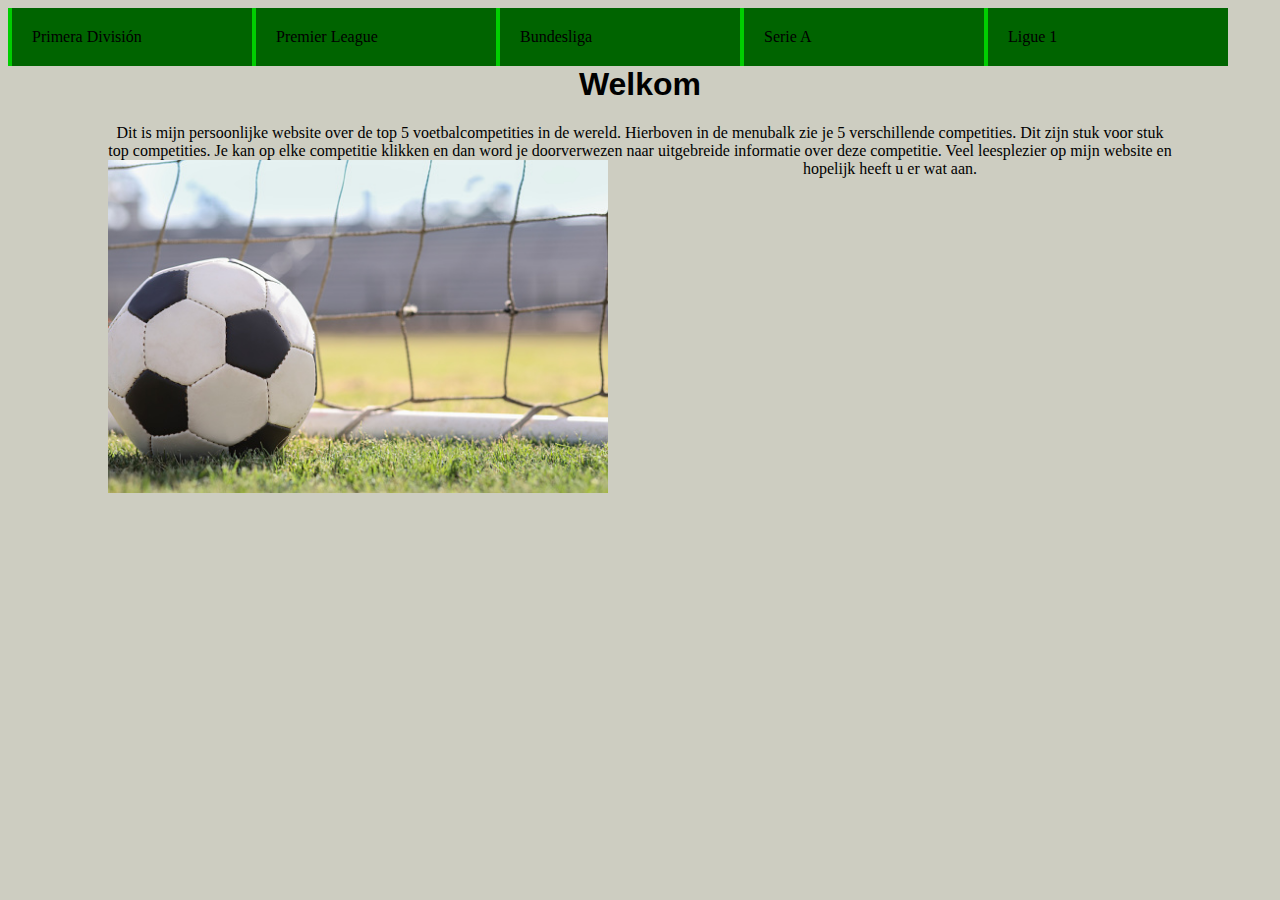
<file: index.html>
<html> 
<head>
<style>
  
body {
  background:	#CDCDC1;
}

h1 {
  color: black;
  font-size: 50xp;
  text-align: center;
  font-family: arial;
  margin-left: 350px;
  margin-right: 350px;
}

p {
  text-align: center;
  color: black;
  margin-left: 100px;
  margin-right: 100px;
  margin-bottom: 100px;
} 

ul {
  margin: opx;
  padding: 0px;
  list-style-type: none;
}

li a {
  width: 200px;
  heigt: 18px;
  background-color: #006400;
  padding: 20px;
  border-left:solid 4px #00CD00;
  color: black;
  text-decoration: none;
  display: inline-block;
  float: left;
  margin-top: 0px;
}
 
li a:hover {
   color: white;
   border-left: 4px #F2E4C9;
   background-color: #00CD00;
}
     
</style>
</head>
<body>
  
<ul>
  <li><a href="1e vakje.html">Primera División</a></li>
  <li><a href="2e vakje.html">Premier League</a></li>
  <li><a href="3e vakje.html">Bundesliga</a></li>
  <li><a href="4e vakje.html">Serie A</a></li>
  <li><a href="5e vakje.html">Ligue 1</a></li>
</ul> 

<h1>Welkom</h1>
<p>Dit is mijn persoonlijke website over de top 5 voetbalcompetities in de wereld. Hierboven in de menubalk zie je 5 verschillende competities. Dit zijn stuk voor stuk top competities. Je kan op elke competitie klikken en dan word je doorverwezen naar uitgebreide informatie over deze competitie. Veel leesplezier op mijn website en hopelijk heeft u er wat aan.
<img src="voetbal.jpg" style="float: left" width="500px">

</body>
<html>
</file>
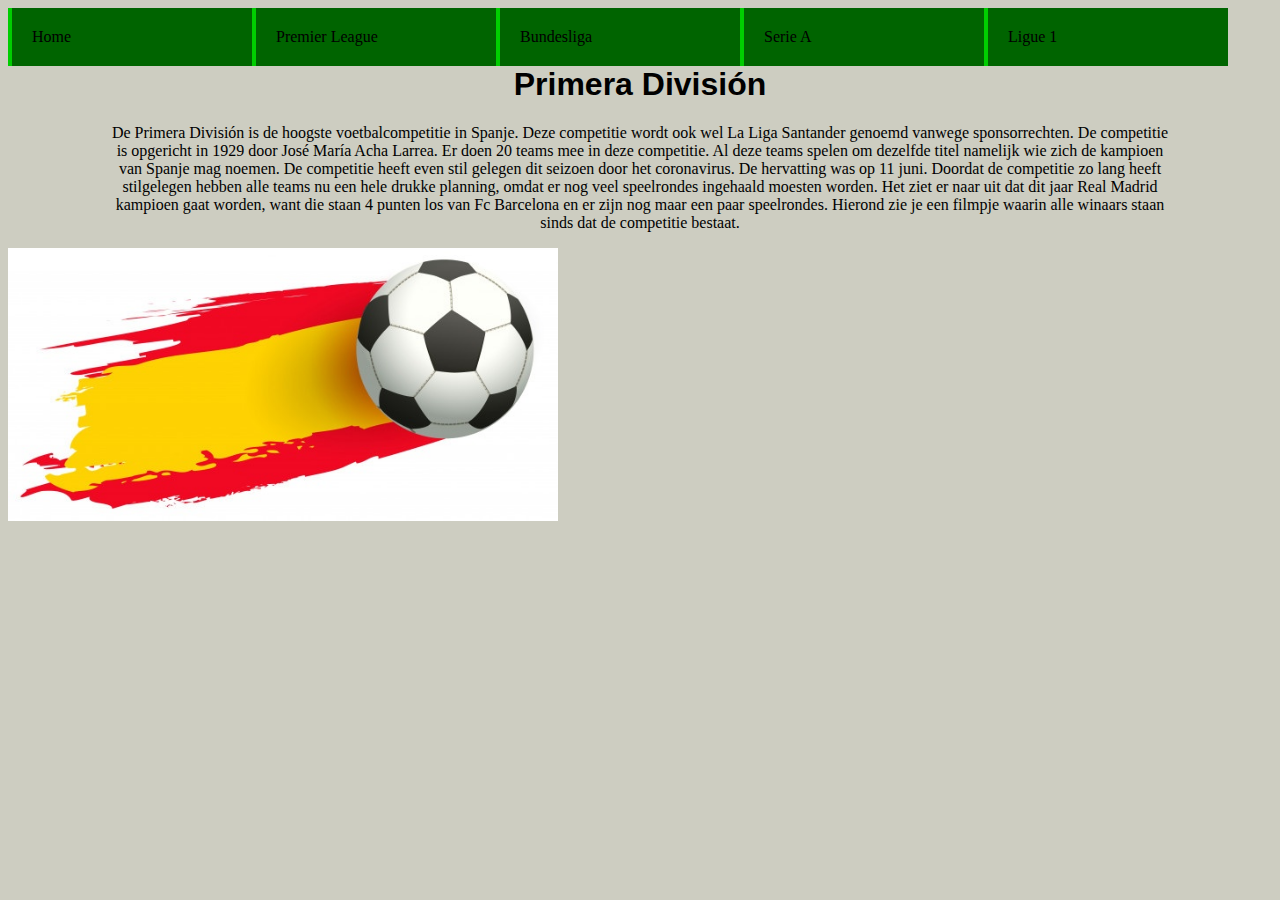
<file: 1e vakje.html>
<html> 
<head>
<style>
  
body {
  background: #CDCDC1;
 } 
 
h1 { 
  color: black; 
  font-size: 50xp;
  text-align: center;
  font-family: arial; 
  margin-left: 350px;
  margin-right: 350px;
}

p {
  text-align: center;
  color: black;
  margin-left: 100px;
  margin-right: 100px;
} 
  
ul {
  margin: opx;
  padding: 0px; 
  list-style-type: none;
}
  
li a {
  width: 200px;
  heigt: 18px;
  background-color: #006400;
  padding: 20px;
  border-left:solid 4px #00CD00;
  color: black;
  text-decoration: none;
  display: inline-block;
  float: left;
  margin-top: 0px;
}

li a:hover {
  color: white;
  border-left: 4px #F2E4C9;
  background-color: #00CD00;
 {
  
</style>
</head> 
<body>
 
<ul>
   <li><a href="index.html">Home</a></li>
   <li><a href="2e vakje.html">Premier League</a></li>
   <li><a href="3e vakje.html">Bundesliga</a></li>
   <li><a href="4e vakje.html">Serie A</a></li>
   <li><a href="5e vakje.html">Ligue 1</a></li>
</ul> 
 
 <h1> Primera División </h1>
 <p> De Primera División is de hoogste voetbalcompetitie in Spanje. Deze competitie wordt ook wel La Liga Santander genoemd vanwege sponsorrechten. De competitie is opgericht in 1929 door José María Acha Larrea. Er doen 20 teams mee in deze competitie. Al deze teams spelen om dezelfde titel namelijk wie zich de kampioen van Spanje mag noemen. De competitie heeft even stil gelegen dit seizoen door het coronavirus. De hervatting was op 11 juni. Doordat de competitie zo lang heeft stilgelegen hebben alle teams nu een hele drukke planning, omdat er nog veel speelrondes ingehaald moesten worden. Het ziet er naar uit dat dit jaar Real Madrid kampioen gaat worden, want die staan 4 punten los van Fc Barcelona en er zijn nog maar een paar speelrondes. Hierond zie je een filmpje waarin alle winaars staan sinds dat de competitie bestaat. </p>
 <img src="spaanse competitie.jpg" width="550">
 <iframe width="653" height="272" src="https://www.youtube.com/embed/bk4Q05ccERQ" frameborder="0" allow="accelerometer; autoplay; encrypted-media; gyroscope; picture-in-picture" allowfullscreen></iframe>
</body>
</html>
</file>
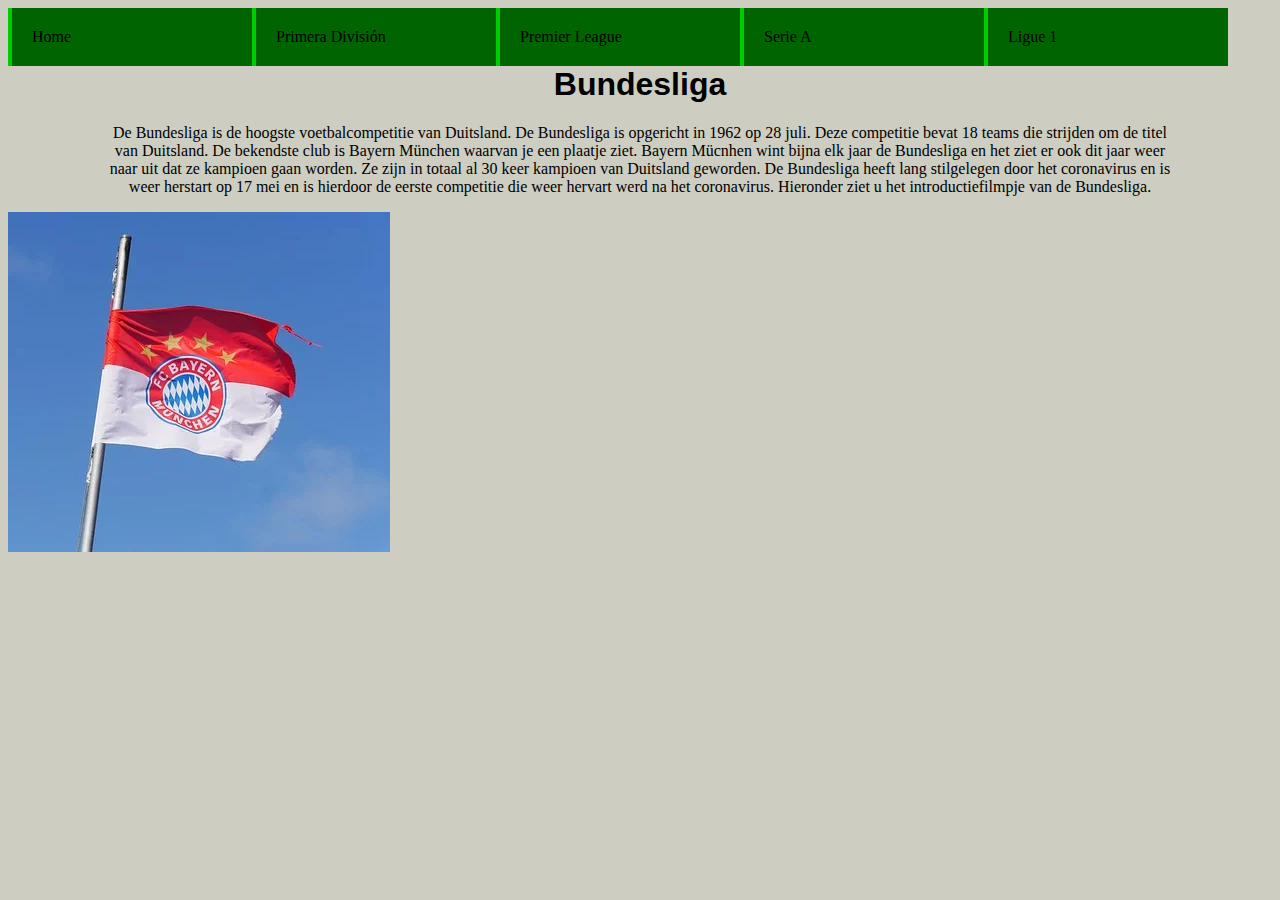
<file: 3e vakje.html>
<html> 
<head>
 <style>
  
body {
  background: #CDCDC1;
}
   
h1 { 
  color: black; 
  font-size: 50xp;
  text-align: center;
  font-family: arial; 
  margin-left: 350px;
  margin-right: 350px;
}
 
p { 
  text-align: center;
  color: black;
  margin-left: 100px;
  margin-right: 100px;
}  

ul {
  margin: opx;
  padding: 0px; 
  list-style-type: none;
}
  
li a {
  width: 200px;
  heigt: 18px;
  background-color: #006400;
  padding: 20px;
  border-left:solid 4px #00CD00;
  color: black;
  text-decoration: none;
  display: inline-block;
  float: left;
  margin-top: 0px;
}

li a:hover {
  color: white;
  border-left: 4px #F2E4C9;
  background-color: #00CD00;
{
  
</style>
</head>
<body>
  
<ul>
  <li><a href="index.html">Home</a></li>
  <li><a href="1e vakje.html">Primera División</a></li>
  <li><a href="2e vakje.html">Premier League</a></li>
  <li><a href="4e vakje.html">Serie A</a></li>
  <li><a href="5e vakje.html">Ligue 1</a></li>
</ul> 
 <h1> Bundesliga </h1> 
 <p> De Bundesliga is de hoogste voetbalcompetitie van Duitsland. De Bundesliga is opgericht in 1962 op 28 juli. Deze competitie bevat 18 teams die strijden om de titel van Duitsland. De bekendste club is Bayern München waarvan je een plaatje ziet. Bayern Mücnhen wint bijna elk jaar de Bundesliga en het ziet er ook dit jaar weer naar uit dat ze kampioen gaan worden. Ze zijn in totaal al 30 keer kampioen van Duitsland geworden. De Bundesliga heeft lang stilgelegen door het coronavirus en is weer herstart op 17 mei en is hierdoor de eerste competitie die weer hervart werd na het coronavirus. Hieronder ziet u het introductiefilmpje van de Bundesliga. </p>
 <img src="bayern munchen.webp">
 <iframe width="424" height="338" src="https://www.youtube.com/embed/wfjVvzckc54" frameborder="0" allow="accelerometer; autoplay; encrypted-media; gyroscope; picture-in-picture" allowfullscreen></iframe>
</body>
<html>
</file>
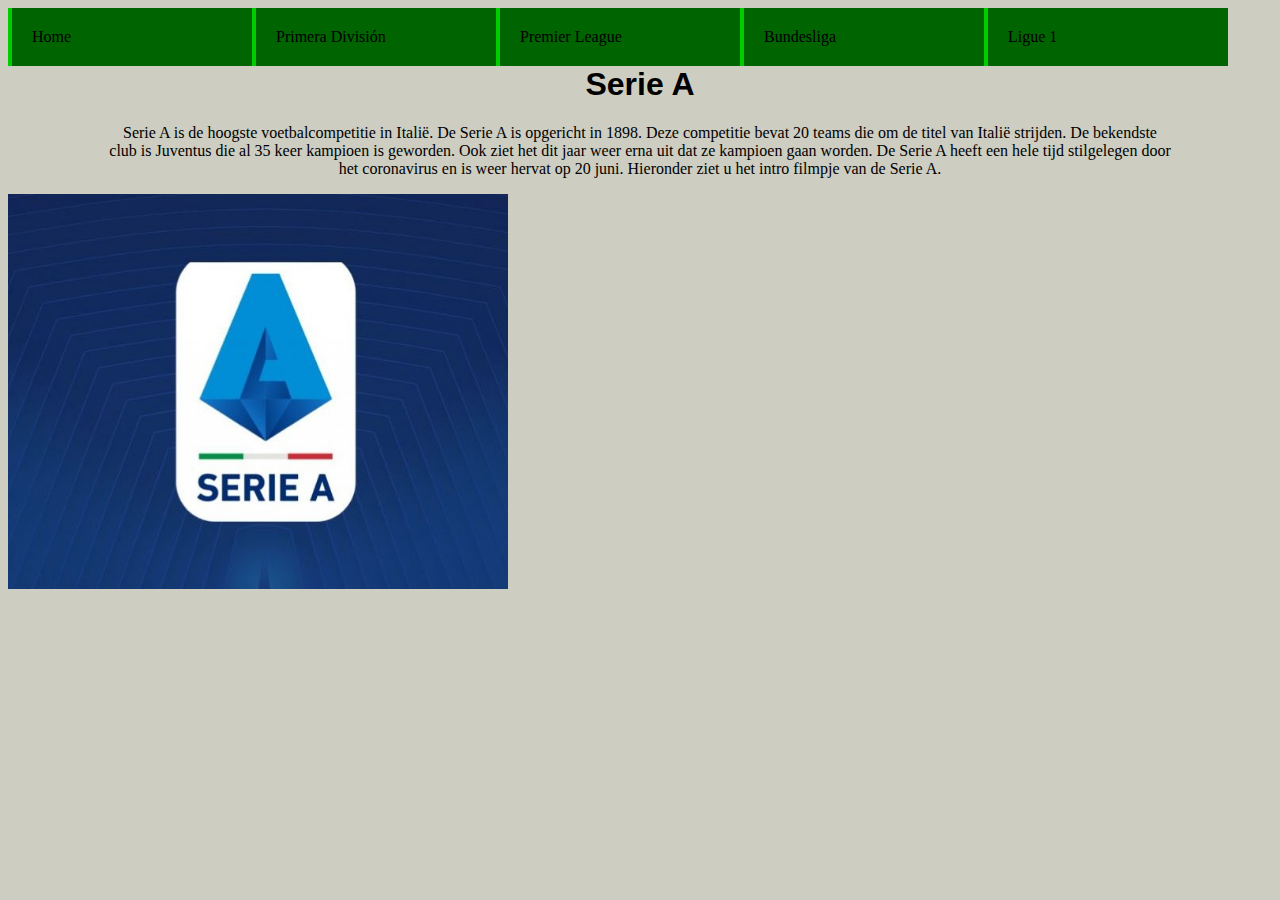
<file: 4e vakje.html>
<html> 
<head>
<style>
  
body {
  background: #CDCDC1;
}
   
h1 { 
  color: black; 
  font-size: 50xp;
  text-align: center;
  font-family: arial; 
  margin-left: 350px;
  margin-right: 350px;
}
 
p { 
  text-align: center;
  color: black;
  margin-left: 100px;
  margin-right: 100px;
}  

ul {
  margin: opx;
  padding: 0px; 
  list-style-type: none;
}
  
li a {
  width: 200px;
  heigt: 18px;
  background-color: #006400;
  padding: 20px;
  border-left:solid 4px #00CD00;
  color: black;
  text-decoration: none;
  display: inline-block;
  float: left;
  margin-top: 0px;
}
 
li a:hover {
  color: white;
  border-left: 4px #F2E4C9;
  background-color: #00CD00;
{

</style>
</head>
<body>
 
<ul>
  <li><a href="index.html">Home</a></li>
  <li><a href="1e vakje.html">Primera División</a></li>
  <li><a href="2e vakje.html">Premier League</a></li>
  <li><a href="3e vakje.html">Bundesliga</a></li>
  <li><a href="5e vakje.html">Ligue 1</a></li>
</ul> 
  <h1> Serie A </h1>
  <p> Serie A is de hoogste voetbalcompetitie in Italië. De Serie A is opgericht in 1898. Deze competitie bevat 20 teams die om de titel van Italië strijden. De bekendste club is Juventus die al 35 keer kampioen is geworden. Ook ziet het dit jaar weer erna uit dat ze kampioen gaan worden. De Serie A heeft een hele tijd stilgelegen door het coronavirus en is weer hervat op 20 juni. Hieronder ziet u het intro filmpje van de Serie A.</p> 
  <img src="serie a.png" width="500px"> 
  <iframe width="653" height="394" src="https://www.youtube.com/embed/A_5gG3rtHRA" frameborder="0" allow="accelerometer; autoplay; encrypted-media; gyroscope; picture-in-picture" allowfullscreen></iframe>
</body>
<html>
</file>
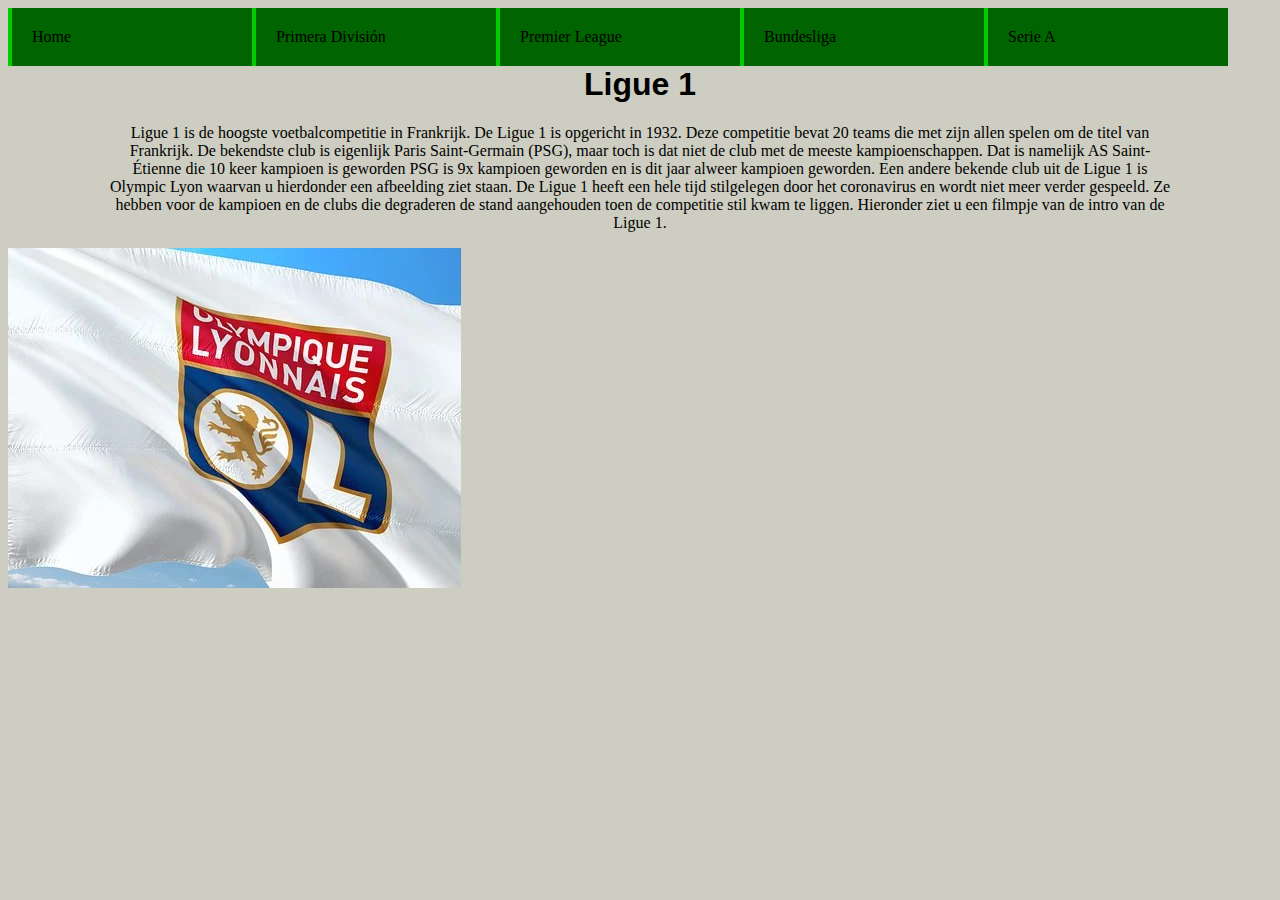
<file: 5e vakje.html>
<html> 
<head>
<style>
  
body {
  background: #CDCDC1;
}
   
h1 { 
  color: black; 
  font-size: 50xp;
  text-align: center;
  font-family: arial; 
  margin-left: 350px;
  margin-right: 350px;
}
 
p { 
  text-align: center;
  color: black;
  margin-left: 100px;
  margin-right: 100px;
}  

ul {
  margin: opx;
  padding: 0px; 
  list-style-type: none;
}
  
li a {
  width: 200px;
  heigt: 18px;
  background-color: #006400;
  padding: 20px;
  border-left:solid 4px #00CD00;
  color: black;
  text-decoration: none;
  display: inline-block;
  float: left;
  margin-top: 0px;
}
  
li a:hover {
  color: white;
  border-left: 4px #F2E4C9;
  background-color: #00CD00;
{

  
</style>
</head>
<body>
 
<ul>
  <li><a href="index.html">Home</a></li>
  <li><a href="1e vakje.html">Primera División</a></li>
  <li><a href="2e vakje.html">Premier League</a></li>
  <li><a href="3e vakje.html">Bundesliga</a></li>
  <li><a href="4e vakje.html">Serie A</a></li>
</ul> 
  
 <h1> Ligue 1 </h1> 
 <p> Ligue 1 is de hoogste voetbalcompetitie in Frankrijk. De Ligue 1 is opgericht in 1932. Deze competitie bevat 20 teams die met zijn allen spelen om de titel van Frankrijk. De bekendste club is eigenlijk Paris Saint-Germain (PSG), maar toch is dat niet de club met de meeste kampioenschappen. Dat is namelijk AS Saint-Étienne die 10 keer kampioen is geworden PSG is 9x kampioen geworden en is dit jaar alweer kampioen geworden. Een andere bekende club uit de Ligue 1 is Olympic Lyon waarvan u hierdonder een afbeelding ziet staan. De Ligue 1 heeft een hele tijd stilgelegen door het coronavirus en wordt niet meer verder gespeeld. Ze hebben voor de kampioen en de clubs die degraderen de stand aangehouden toen de competitie stil kwam te liggen. Hieronder ziet u een filmpje van de intro van de Ligue 1.</p>
 <img src="lyon.webp">
 <iframe width="653" height="340" src="https://www.youtube.com/embed/uG5TrU6qocA" frameborder="0" allow="accelerometer; autoplay; encrypted-media; gyroscope; picture-in-picture" allowfullscreen></iframe>
</body>
<html>
</file>
